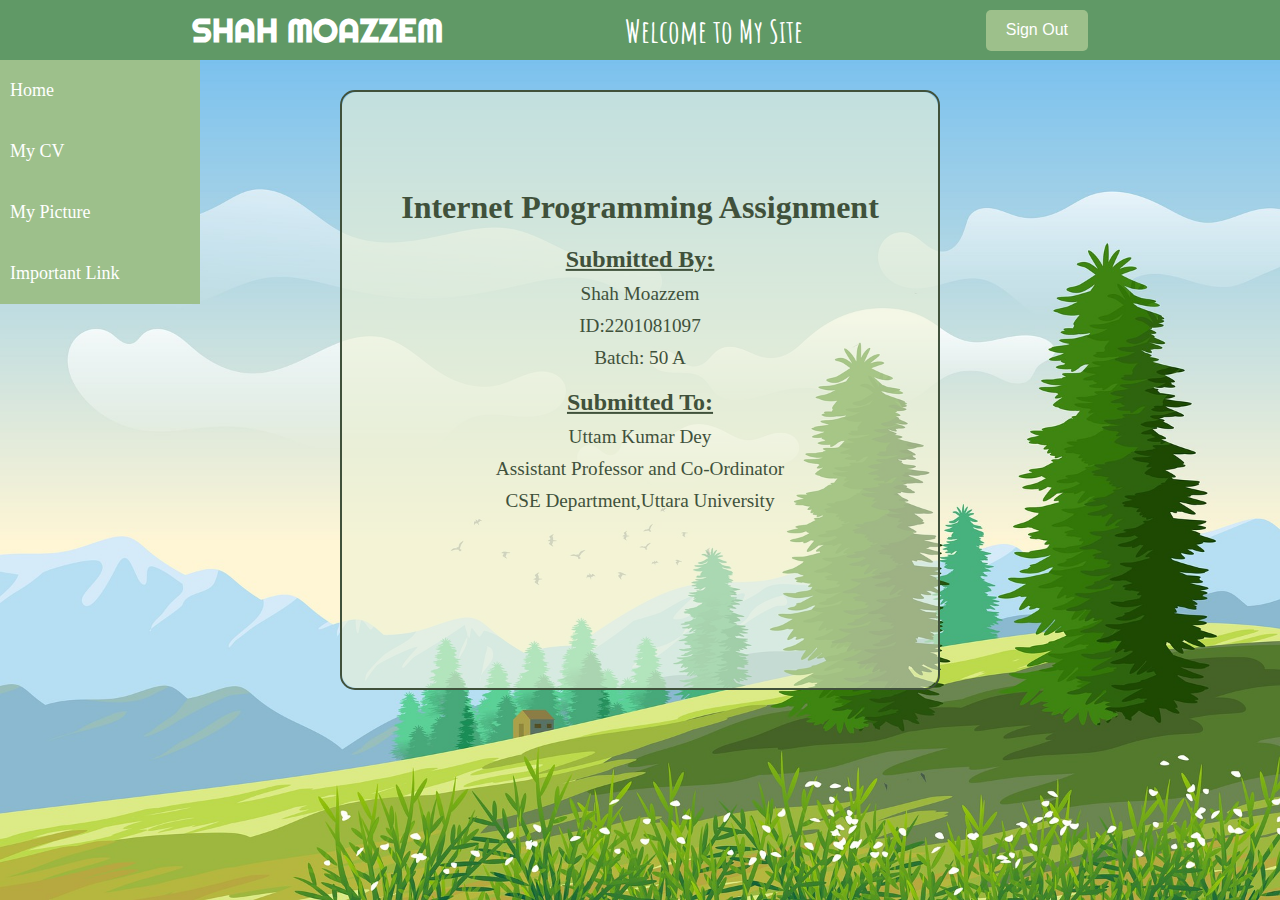
<file: index.html>
<!DOCTYPE html>
<html lang="en">
<head>
    <meta charset="UTF-8">
    <meta http-equiv="X-UA-Compatible" content="IE=edge">
    <meta name="viewport" content="width=device-width, initial-scale=1.0">
    <link rel="stylesheet" href="style.css">
    <title>Welcome to Rony's World</title>
</head>
<body>
    <div class="bg-img">
        <nav>
            <div onclick="location.href='index.html';" class="logo">SHAH MOAZZEM</div>
            <h1>Welcome to My Site</h1>
            <button onclick="location.href='signIn.html';">Sign Out</button>
        </nav>
        <menu class="menu">
            <ul>
                <li id="liHome">Home</li>
                <li id="liCv">My CV</li>
                <li id="liPic">My Picture</li>
                <li id="liLink">Important Link</li>
            </ul>
        </menu>

        <div class="container">

            <div class="bg" style="z-index: -1;"></div>
            <div class="home" style="display: block;">
                <h1>Internet Programming Assignment</h1>
                <h2>Submitted By:</h2>
                <p>Shah Moazzem</p>
                <p>ID:2201081097</p>
                <p>Batch: 50 A</p>
                <h2>Submitted To:</h2>
                <p>Uttam Kumar Dey</p>
                <p>Assistant Professor and Co-Ordinator</p>
                <p>CSE Department,Uttara University</p>
            </div>
            <div class="pic" style="display: none;">
                <img src="img/pic.jpg" alt="Pic">
                <div class="des">
                    <h3>SHAH MOAZZEM</h3>
                    <p>ID:2201081097</p>
                    <p>Batch:50 A</p>
                    <p>Semester:Spring-23</p>
                    <p>BSc in CSE</p>
                    <p>Uttara University</p>
                </div>
            </div>
            <div class="cv" style="display: none;">
                <iframe src="RonyCv.pdf" frameborder="0""></iframe>
                <a class="downlodCv" href="RonyCv.pdf" download>Download CV</a>
            </div>
            <div class="link" style="display: none;">
                <h1>Important Links</h1>
                <ul>
                    <li><a href="https://www.facebook.com/profile.php?id=100071443173908" target="_blank">My Facebook ID</a></li>
                    <li><a href="https://uttarauniversity.edu.bd/" target="_blank"> Uttara University</a></li>
                    <li><a href="https://www.w3schools.com/html/" target="_blank">Learn Html</a></li>
                    <li><a href="https://www.w3schools.com/css/" target="_blank">Learn Css</a></li>
                    <li><a href="https://www.w3schools.com/js/" target="_blank">Learn JavaScript</a></li>
                    <li><a href="https://www.w3schools.com/php/" target="_blank">Learn Php</a></li>
                </ul>
             </div>
        </div>




    </div>
    <script src="home.js"></script>
</body>
</html>
</file>
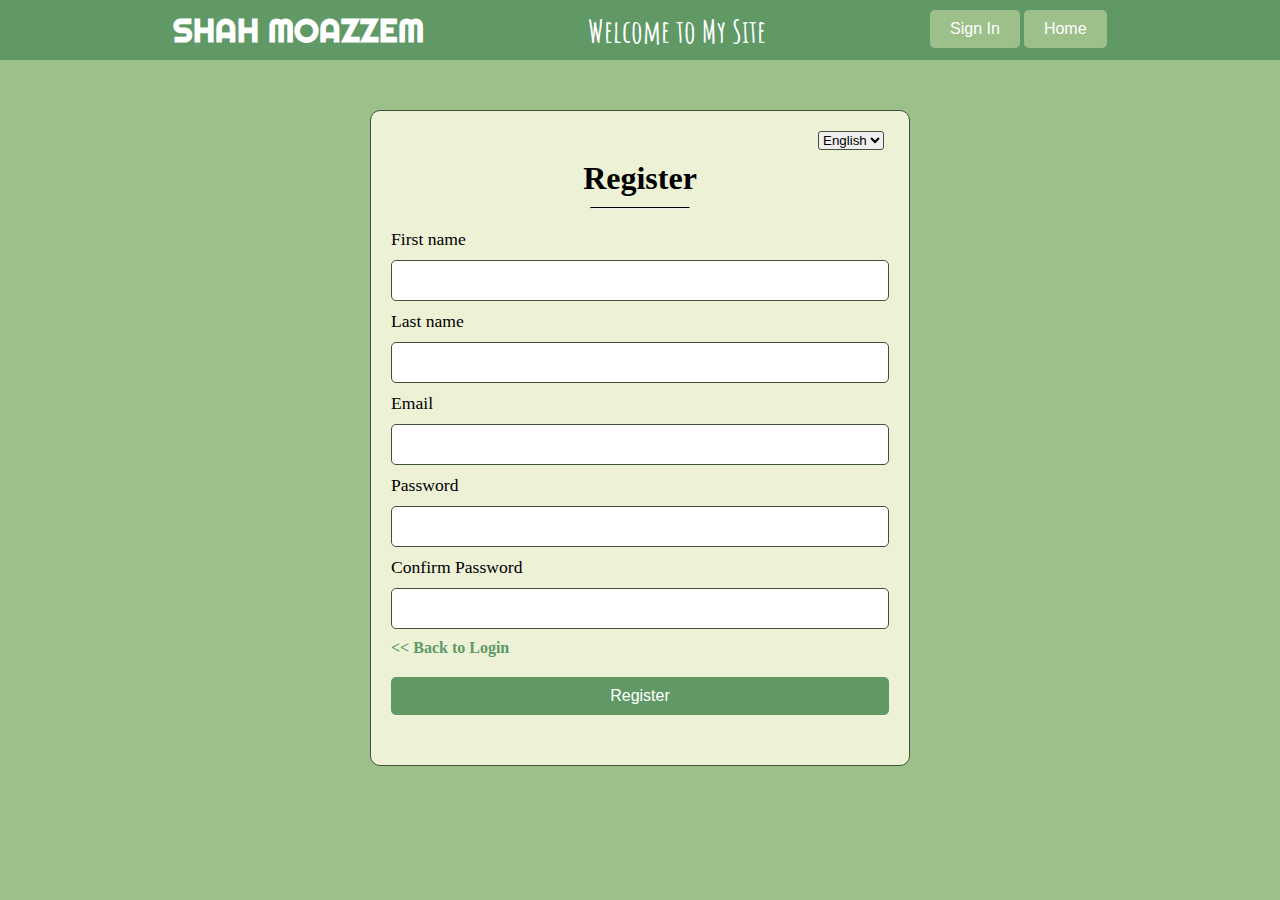
<file: register.html>
<!DOCTYPE html>
<html lang="en">
<head>
    <meta charset="UTF-8">
    <meta http-equiv="X-UA-Compatible" content="IE=edge">
    <meta name="viewport" content="width=device-width, initial-scale=1.0">
    <link rel="stylesheet" href="style.css">
    <title>Register Now</title>
</head>
<body>
    <nav>
        <div onclick="location.href='index.html';" class="logo">SHAH MOAZZEM</div>
        <h1>Welcome to My Site</h1>
        <div>
            <button onclick="location.href='signIn.html';">Sign In</button>
            <button onclick="location.href='index.html';">Home</button>
        </div>
    </nav>
    <form id="form" class="reg">
        <select>
            <option value="en">English</option>
            <option value="bm">বাংলা</option>
        </select>
        <h1>Register</h1>
        <hr>
        <label for="firstName">First name</label>
        <input type="text">
        <label for="lastName">Last name</label>
        <input type="text">
        <label for="email">Email</label>
        <input type="email">
        <label for="password">Password</label>
        <input type="password">
        <label for="confirmPassword">Confirm Password</label>
        <input type="password">
        <a href="signIn.html"><< Back to Login</a>
        <Button type="submit" onclick="location.href='index.html';">Register</Button>
    </form>
    <script>
        const form = document.getElementById('form');
        form.addEventListener('submit',e=>{
            e.preventDefault();
        })
    </script>
</body>
</html>
</file>
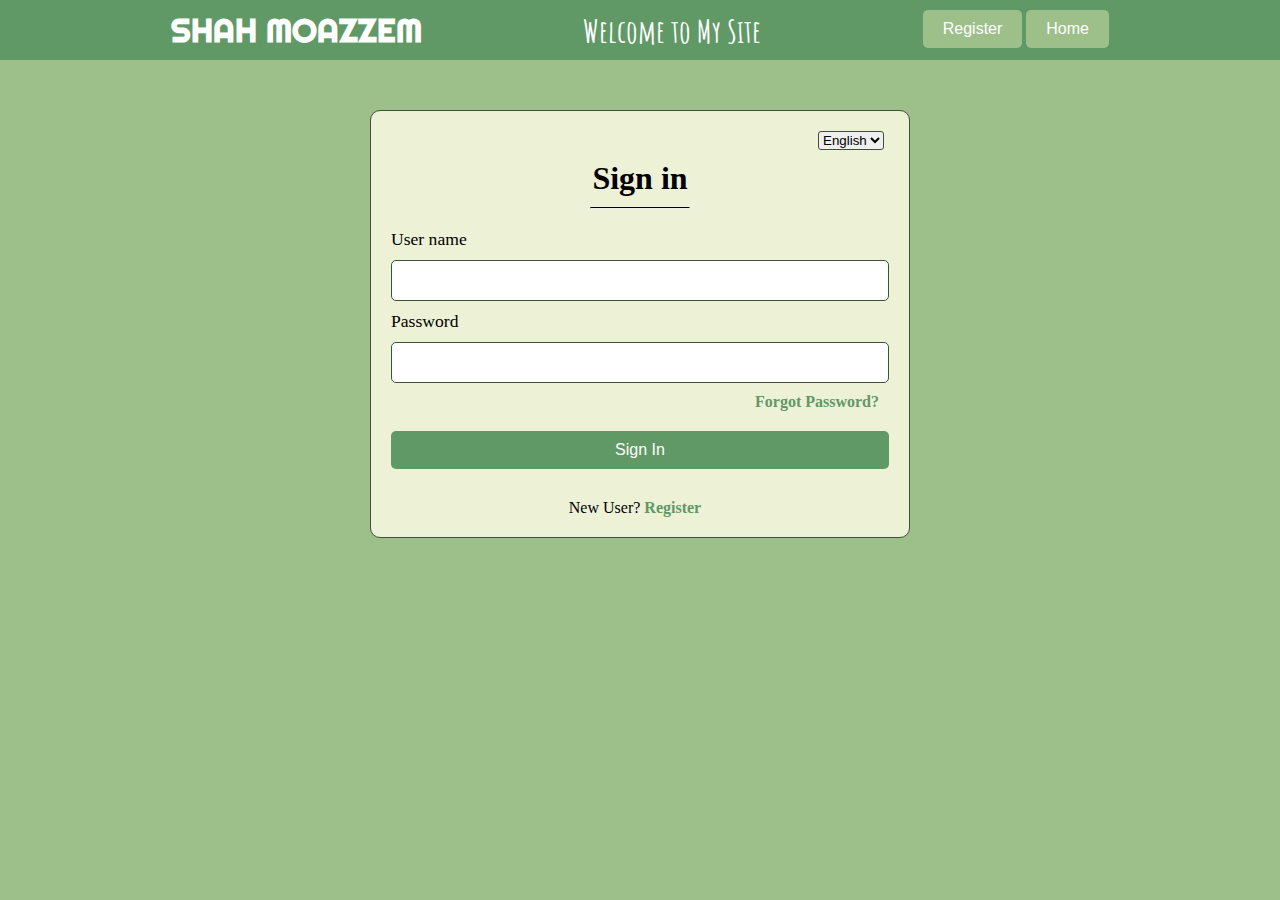
<file: signIn.html>
<!DOCTYPE html>
<html lang="en">
<head>
    <meta charset="UTF-8">
    <meta http-equiv="X-UA-Compatible" content="IE=edge">
    <meta name="viewport" content="width=device-width, initial-scale=1.0">
    <link rel="stylesheet" href="style.css">
    <title>Welcome to Rony's World</title>
</head>
<body>
    <nav>
        <div onclick="location.href='index.html';" class="logo">SHAH MOAZZEM</div>
        <h1>Welcome to My Site</h1>
        <div>
            <button onclick="location.href='register.html';">Register</button>
            <button onclick="location.href='index.html';">Home</button>
        </div>
    </nav>
    <form id="form" action="#">
        <select>
            <option value="en">English</option>
            <option value="bm">বাংলা</option>
        </select>
        <h1>Sign in</h1>
        <hr>
        <label for="userName">User name</label>
        <input type="text">
        <label for="password">Password</label>
        <input type="password">
        <a href="">Forgot Password?</a>
        <Button type="submit" onclick="location.href='index.html';">Sign In</Button>
        <p>New User? <a href="register.html">Register</a></p>
    </form>
    <script>
        const form = document.getElementById('form');
        form.addEventListener('submit',e=>{
            e.preventDefault();
        })
    </script>
</body>
</html>
</file>
<file: style.css>
@import url('https://fonts.googleapis.com/css2?family=Righteous&display=swap');
@import url('https://fonts.googleapis.com/css2?family=Amatic+SC:wght@700&display=swap');

:root{
    --colorPrimary : #40513B;
    --colorSecondary: #609966;
    --colorThird: #9DC08B;
    --colorFourth: #EDF1D6;
}

*{
    margin: 0;
    padding: 0;
    box-sizing: border-box;
}

body{
    background-color: var(--colorThird);
}

/* --------------------------- Navbar ----------------------------- */

nav{
    display: flex;
    justify-content: space-evenly;
    background-color: var(--colorSecondary);
    padding: 0.6rem;
}

nav > h1{
    font-size: 2rem;
    font-family: 'Amatic SC', cursive;
    color: white;
}

.logo{
    font-family: 'Righteous', cursive;
    font-size: 2rem;
    font-weight: bolder;
    color: white;
    cursor: pointer;
}


/* --------------------------- Sign In Page----------------------------- */

#form{
    background-color: var(--colorFourth);
    border: 1px solid var(--colorPrimary);
    border-radius: 10px;
    display: flex;
    flex-direction: column;
    width: 540px;
    margin: auto;
    margin-top: 50px;
    justify-content: center;
    align-items: center;
    padding: 20px;
}

#form select{
    align-self: flex-end;
    border: 1px solid var(--colorPrimary);
    border-radius: 3px;
    margin-bottom: 10px;
    margin-right: 5px;

}

#form > h1{
    margin-bottom: 25px;
}

#form > hr{
    border-top: 1px solid black;
    width: 100px;
    margin-top: -15px;
    margin-bottom: 20px;
}

#form > label{
    align-self:flex-start;
    font-size: 1.1rem;

}

#form > input{
    width: 100%;
    margin: 10px;
    padding: 12px;
    border: 1px solid var(--colorPrimary);
    border-radius: 5px;
}

#form  a{
    align-self: flex-end;
    text-decoration: none;
    color: var(--colorSecondary);
    font-weight: bold;
    margin-right: 10px;
    margin-bottom: 20px;
}

button{
    background-color: var(--colorThird);
    color: white;
    border: none;
    border-radius: 5px;
    padding: 10px 20px;
    font-size: 1rem;
}

#form > button{
    background-color: var(--colorSecondary);
    width: 100%;
    margin-bottom: 30px;
}

button:hover, #sign  a:hover{
    opacity: 85%;
}

/* ------------------------------registration form --------------------------------- */
.reg a{
    align-self: flex-start !important;
}

/* --------------------------hone --------- */

.bg-img{
    background-image: url("img/bg.jpg");
    background-size:cover;
    background-repeat: no-repeat;
    background-position: right bottom;
    height: 100vh;
}

.menu{
    background-color: var(--colorThird);
    width: 20%;
    max-width: 200px;
}

.menu ul{
    display: flex;
    flex-direction: column;
    justify-content: center;
    align-items: center;
    width: 100%;
}

.menu ul li{
    width: 100%;
    list-style-type: none;
    padding: 20px 10px;
    color: white;
    cursor: pointer;
    font-size: large;

}


.menu ul li:hover,a:hover{
   background-color: var(--colorSecondary);
   color: var(--colorFourth);
}

.container{
    position:absolute;
    width: 600px;
    height: 600px;
    top: 10%;
    left: 50%;
    transform: translateX(-50%);
    display: block;
    border: 2px solid var(--colorPrimary);
    border-radius: 15px;
}

.bg{
    width: 100%;
    height: 100%;
    background-color: var(--colorFourth);
    filter: alpha(opacity=60);
     /* IE */
    -moz-opacity: 0.6;
    /* Mozilla */
    opacity: 0.6;
    /* CSS3 */
    position: absolute;
    border-radius: 15px;
    display: block;
    top: 0;
    left: 0;
}

.pic{
    width: 100%;
    height: 100%;
    position: absolute;
    top: 0;
    left: 0;
    display: flex;
    flex-direction: column;
    align-items: center;
}

.pic img{
    width: 60%;
    border: 2px solid var(--colorSecondary);
    border-radius: 15%;
    margin-top: 5%;
}

.pic .des{
    color: var(--colorPrimary);
    margin-top: 10px;
    font-size: large;
}

.cv{
    height: 100%;
    width: 100%;
}


.cv iframe{
    width: 100%;
    height: 92%;
    border-radius: 15px;
}

.container .downlodCv{
    background-color: var(--colorSecondary);
    padding: 10px 50px;
    color: white;
    display: block;
    width: 50%;
    text-align: center;
    transform: translateX(50%);
    text-decoration: none;
    font-size: large;
    border-radius: 5px;
}

.container .downlodCv:hover{
    background-color: var(--colorThird);
}


.link {
    height: 100%;
    width: 100%;
    text-align: center;
    padding: 100px 0px;
}

.link h1{
    color: var(--colorPrimary);
    margin-bottom: 40px;
}

.link li{
    list-style: none;
}

.link a{
    text-decoration: none;
    cursor: pointer;
    font-size: large;
    color: white;
    background-color: var(--colorThird);
    padding: 10px 30px;
    display: block;
    margin: 5px;
    width: 50%;
    transform: translateX(50%);
    border: 1px solid var(--colorPrimary);
    border-radius: 5px;
}

.link a:hover{
    background-color: var(--colorPrimary);
    color: var(--colorFourth);
}

.home{
    text-align: center;
    color: var(--colorPrimary);
    transform: translateY(30%);
}

.home h2{
    margin-top: 20px;
    text-decoration: underline;
}

.home p{
    font-size: larger;
    margin: 10px 0px;
}
</file>
